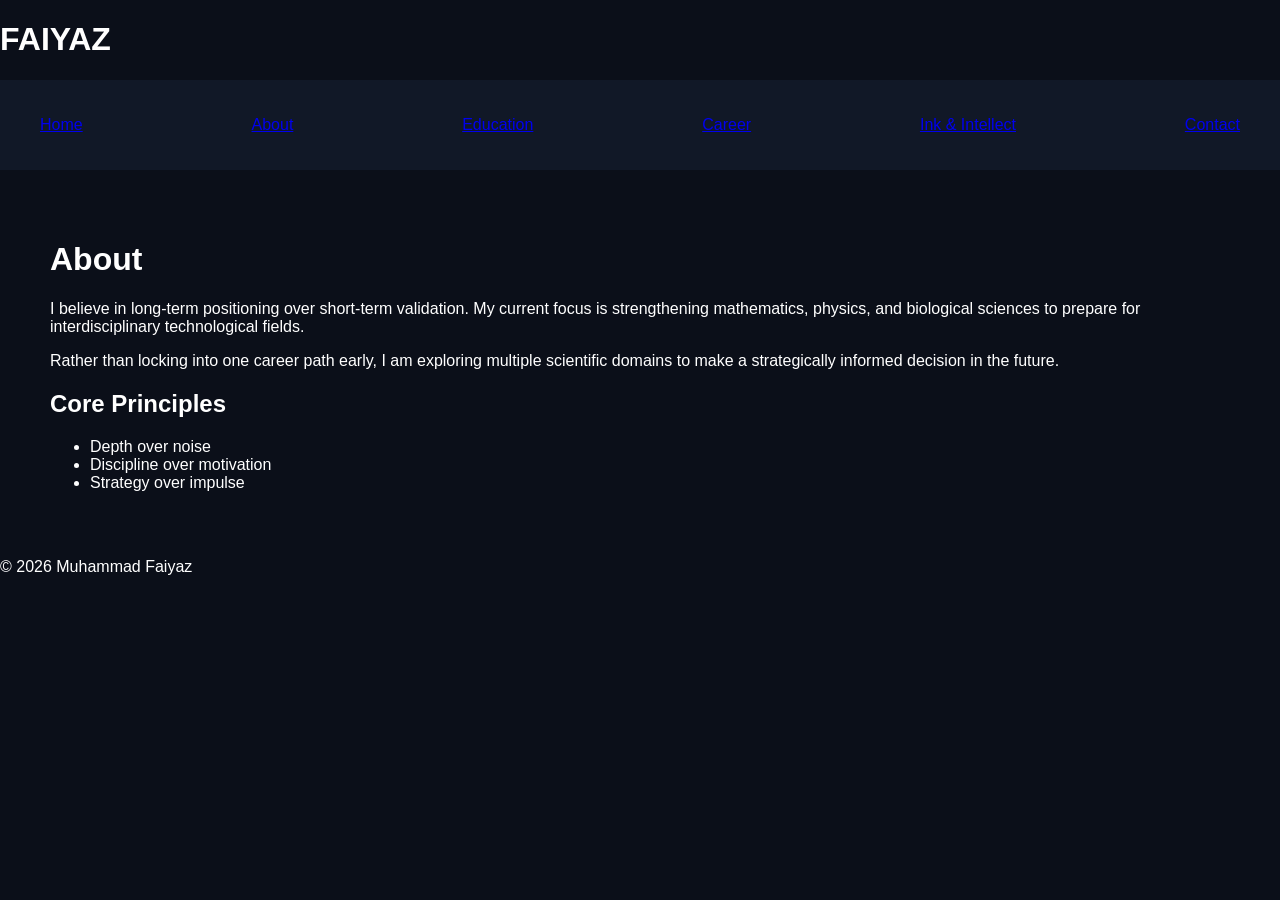
<file: about.html>
<!DOCTYPE html>
<html>
<head>
    <title>About - Muhammad Faiyaz</title>
    <link rel="stylesheet" href="style.css">
</head>
<body>
<div id="loader">
    <div class="loader-content">
        <div class="circle circle-left"></div>
        <div class="circle circle-right"></div>
        <h1 class="loader-text">FAIYAZ</h1>
    </div>
</div>
<nav>
    <a href="index.html">Home</a>
    <a href="about.html">About</a>
    <a href="education.html">Education</a>
    <a href="career.html">Career</a> 
    <a href="ink.html">Ink & Intellect</a>
    <a href="contact.html">Contact</a>
</nav>

<div class="container">
    <h1>About</h1>

    <p>
        I believe in long-term positioning over short-term validation. My current
        focus is strengthening mathematics, physics, and biological sciences to
        prepare for interdisciplinary technological fields.
    </p>

    <p>
        Rather than locking into one career path early, I am exploring multiple
        scientific domains to make a strategically informed decision in the future.
    </p>

    <h2>Core Principles</h2>
    <ul>
        <li>Depth over noise</li>
        <li>Discipline over motivation</li>
        <li>Strategy over impulse</li>
    </ul>
</div>

<div class="footer">
    © 2026 Muhammad Faiyaz 
</div>
<script>
window.addEventListener("load", function() {
    setTimeout(function() {
        document.getElementById("loader").classList.add("fade-out");
    }, 2200);
});
</script>
</body>
</html>
</file>
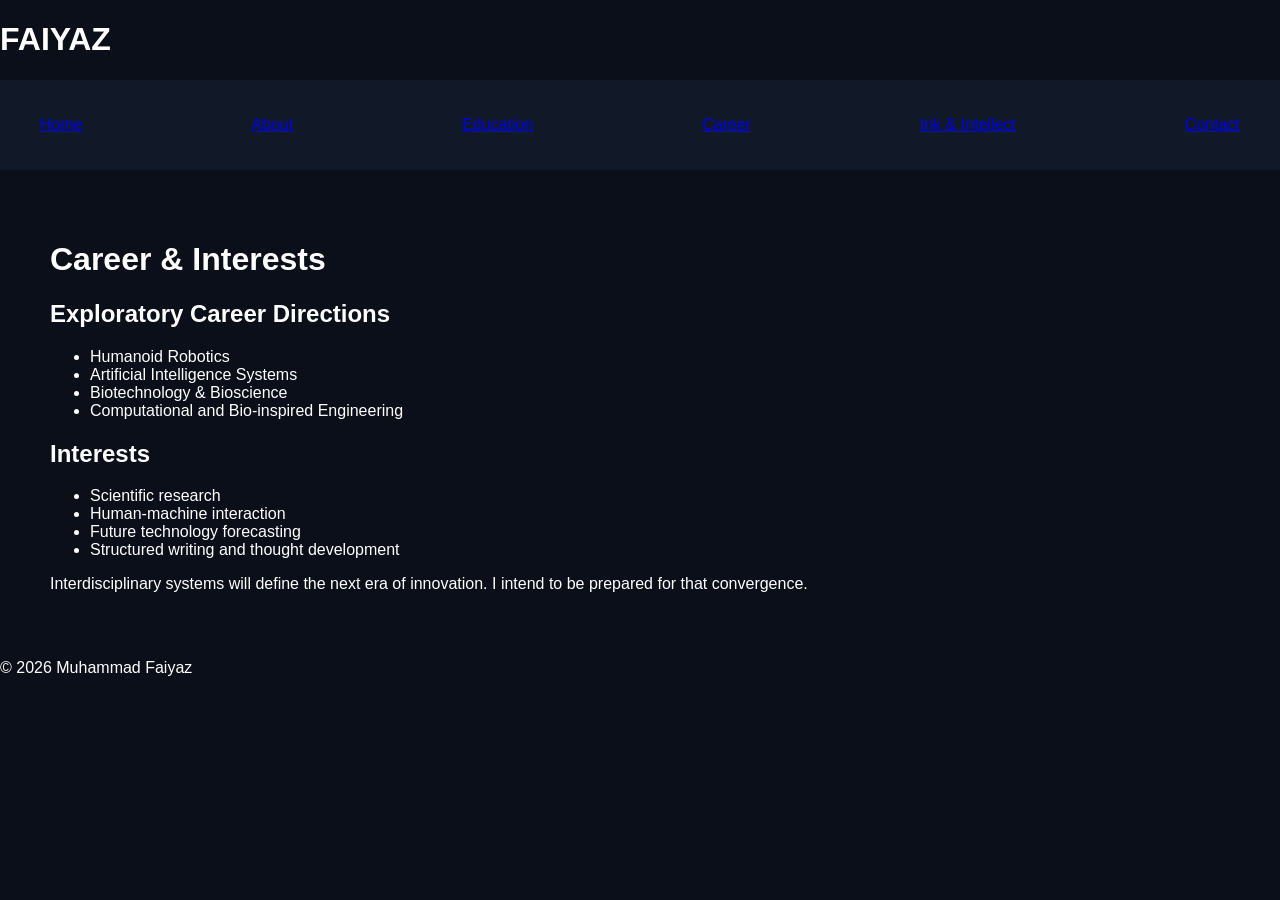
<file: career.html>
<!DOCTYPE html>
<html>
<head>
    <title>Career & Interests - Muhammad Faiyaz</title>
    <link rel="stylesheet" href="style.css">
</head>
<body>
<div id="loader">
    <div class="loader-content">
        <div class="circle circle-left"></div>
        <div class="circle circle-right"></div>
        <h1 class="loader-text">FAIYAZ</h1>
    </div>
</div><nav>
    <a href="index.html">Home</a>
    <a href="about.html">About</a>
    <a href="education.html">Education</a>
    <a href="career.html">Career</a>
    <a href="ink.html">Ink & Intellect</a>
    <a href="contact.html">Contact</a>
</nav>

<div class="container">
    <h1>Career & Interests</h1>

    <h2>Exploratory Career Directions</h2>
    <ul>
        <li>Humanoid Robotics</li>
        <li>Artificial Intelligence Systems</li>
        <li>Biotechnology & Bioscience</li>
        <li>Computational and Bio-inspired Engineering</li>
    </ul>

    <h2>Interests</h2>
    <ul>
        <li>Scientific research</li>
        <li>Human-machine interaction</li>
        <li>Future technology forecasting</li>
        <li>Structured writing and thought development</li>
    </ul>

    <p>
        Interdisciplinary systems will define the next era of innovation.
        I intend to be prepared for that convergence.
    </p>
</div>

<div class="footer">
    © 2026 Muhammad Faiyaz 
</div>
<script>
window.addEventListener("load", function() {
    setTimeout(function() {
        document.getElementById("loader").classList.add("fade-out");
    }, 2200);
});
</script>
</body>
</html>
</file>
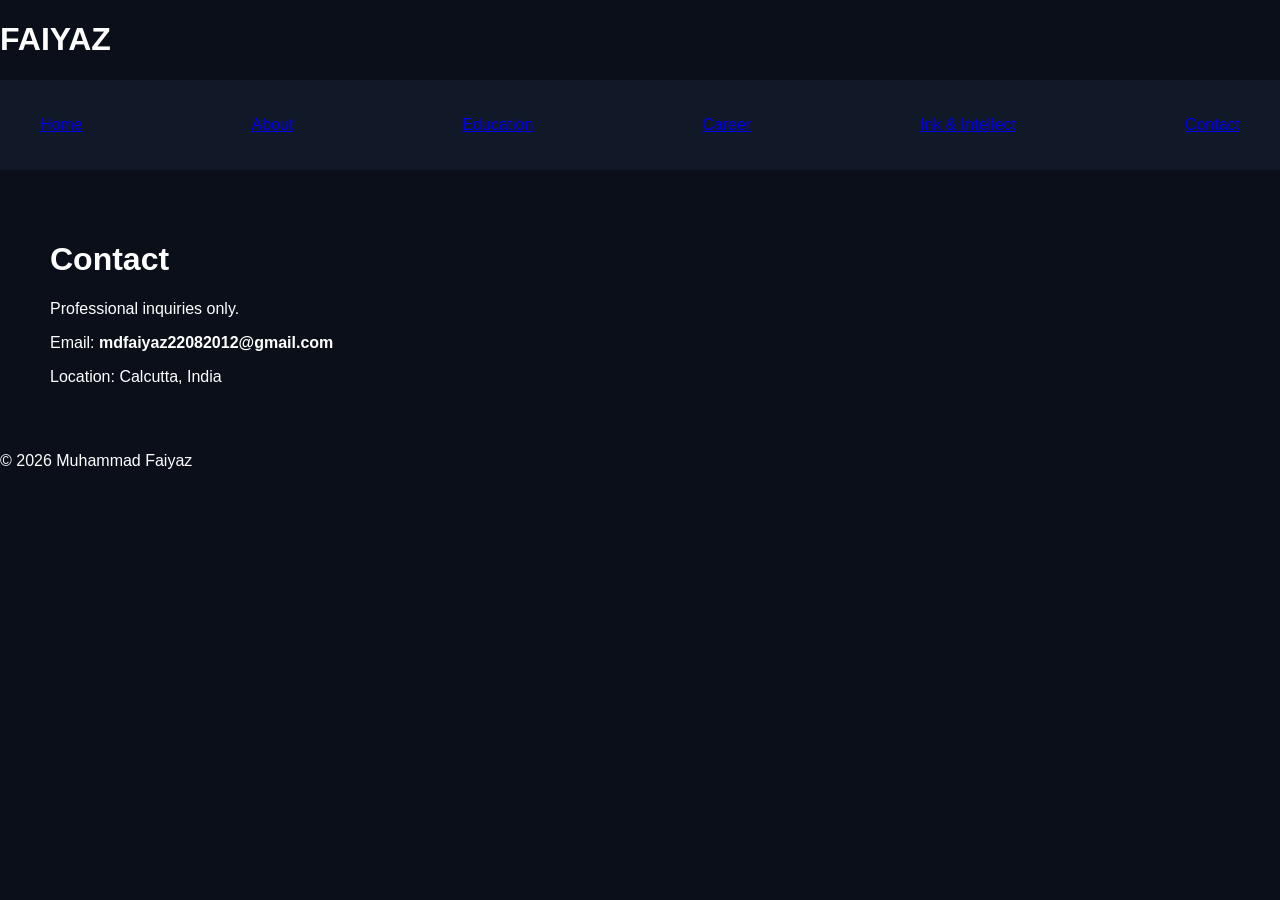
<file: contact.html>
<!DOCTYPE html>
<html>
<head>
    <title>Contact - Muhammad Faiyaz</title>
    <link rel="stylesheet" href="style.css">
</head>
<body>
<div id="loader">
    <div class="loader-content">
        <div class="circle circle-left"></div>
        <div class="circle circle-right"></div>
        <h1 class="loader-text">FAIYAZ</h1>
    </div>
</div><nav>
    <a href="index.html">Home</a>
    <a href="about.html">About</a>
    <a href="education.html">Education</a>
    <a href="career.html">Career</a>
    <a href="ink.html">Ink & Intellect</a>
    <a href="contact.html">Contact</a>
</nav>

<div class="container">
    <h1>Contact</h1>

    <p>Professional inquiries only.</p>

    <p>Email: <strong>mdfaiyaz22082012@gmail.com</strong></p>

    <p>Location: Calcutta, India</p>
</div>

<div class="footer">
    © 2026 Muhammad Faiyaz
</div>
<script>
window.addEventListener("load", function() {
    setTimeout(function() {
        document.getElementById("loader").classList.add("fade-out");
    }, 2200);
});
</script>
</body>
</html>
</file>
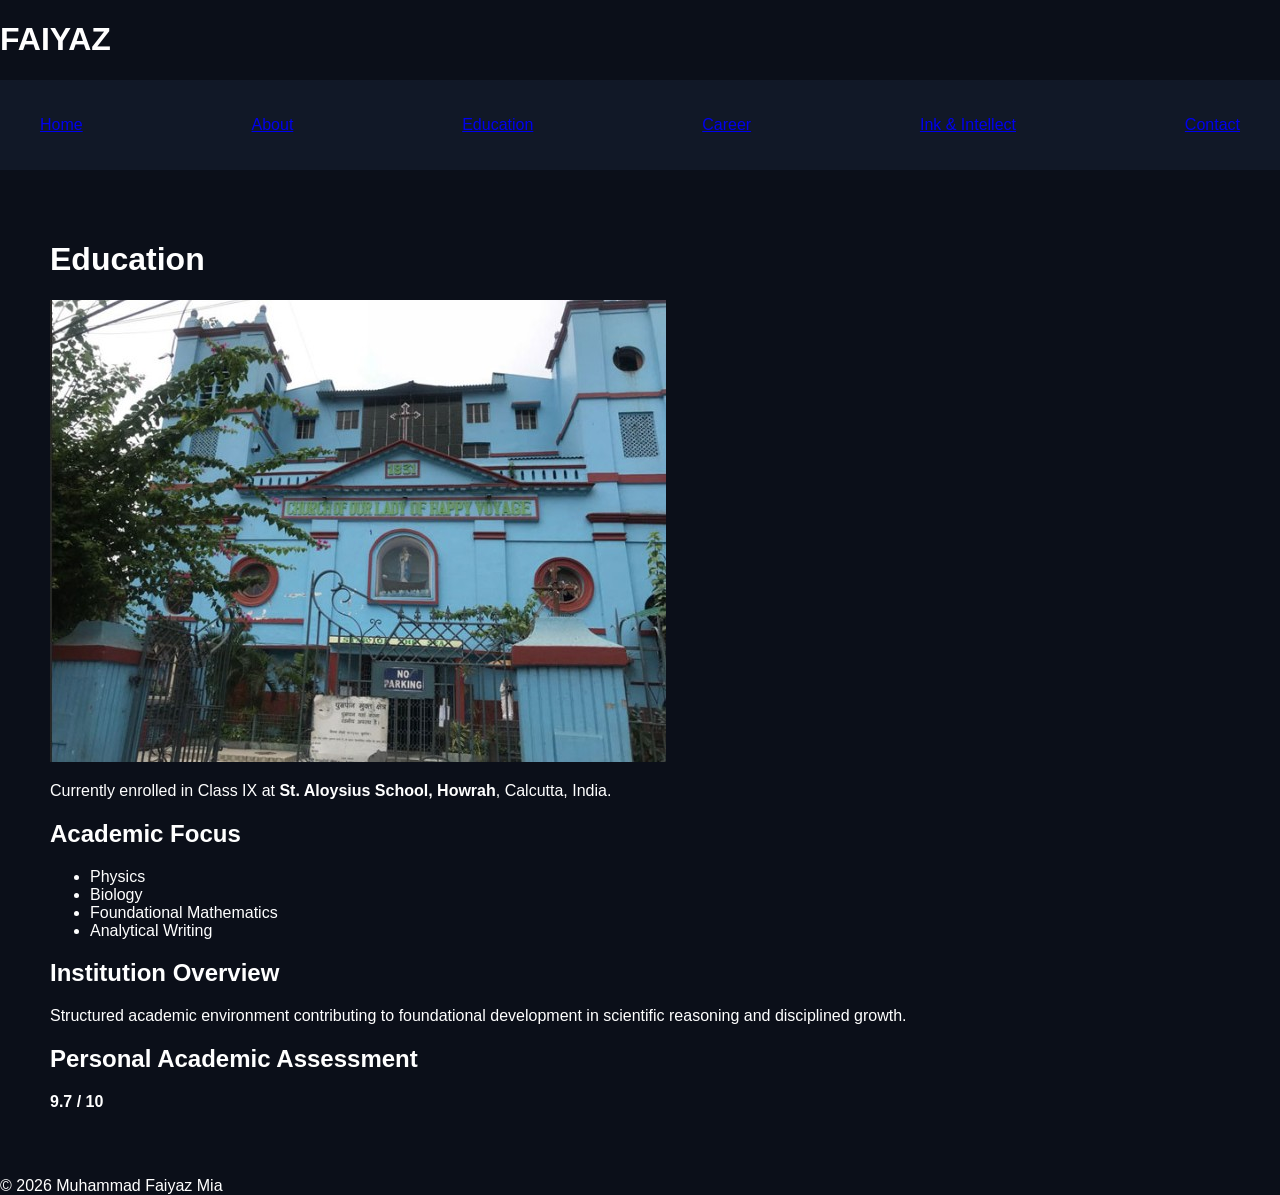
<file: education.html>
<!DOCTYPE html>
<html>
<head>
    <title>Education - Muhammad Faiyaz</title>
    <link rel="stylesheet" href="style.css">
</head>
<body>
<div id="loader">
    <div class="loader-content">
        <div class="circle circle-left"></div>
        <div class="circle circle-right"></div>
        <h1 class="loader-text">FAIYAZ</h1>
    </div>
</div><nav>
    <a href="index.html">Home</a>
    <a href="about.html">About</a>
    <a href="education.html">Education</a>
    <a href="career.html">Career</a>
    <a href="ink.html">Ink & Intellect</a>
    <a href="contact.html">Contact</a>
</nav>

<div class="container">
    <h1>Education</h1>

    <div class="education-layout">
        <img src="school.jpg" alt="St. Aloysius School, Howrah" class="school-image">

        <div>
            <p>
                Currently enrolled in Class IX at
                <strong>St. Aloysius School, Howrah</strong>,
                Calcutta, India.
            </p>

            <h2>Academic Focus</h2>
            <ul>
                <li>Physics</li>
                <li>Biology</li>
                <li>Foundational Mathematics</li>
                <li>Analytical Writing</li>
            </ul>

            <h2>Institution Overview</h2>
            <p>
                Structured academic environment contributing to foundational
                development in scientific reasoning and disciplined growth.
            </p>

            <h2>Personal Academic Assessment</h2>
            <p><strong>9.7 / 10</strong></p>
        </div>
    </div>

</div>

<div class="footer">
    © 2026 Muhammad Faiyaz Mia
</div>
<script>
window.addEventListener("load", function() {
    setTimeout(function() {
        document.getElementById("loader").classList.add("fade-out");
    }, 2200);
});
</script>
</body>
</html>
</file>
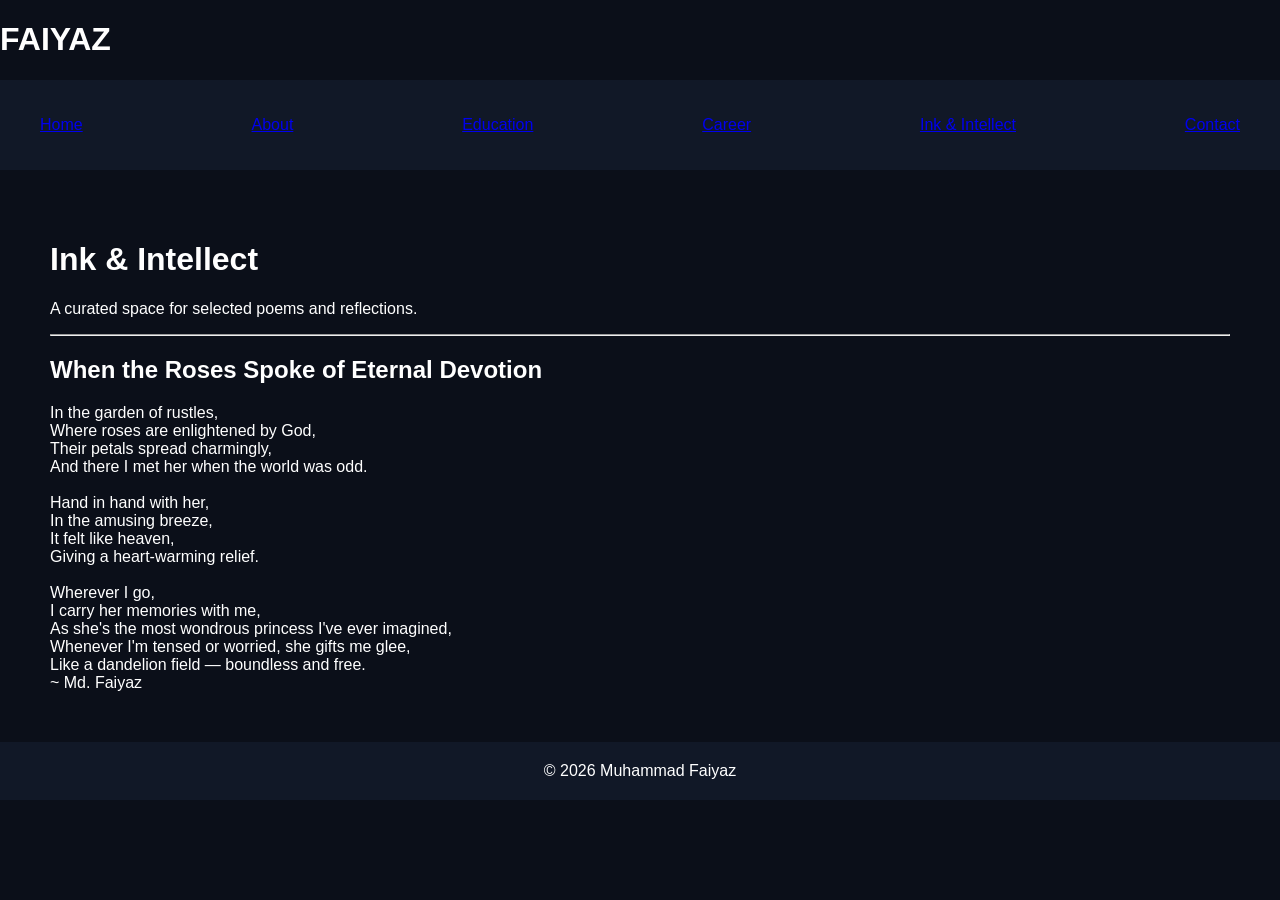
<file: ink.html>
<!DOCTYPE html>
<html>
<head>
    <title>Ink & Intellect | Muhammad Faiyaz</title>
    <link rel="stylesheet" href="style.css">
</head>
<body>
<div id="loader">
    <div class="loader-content">
        <div class="circle circle-left"></div>
        <div class="circle circle-right"></div>
        <h1 class="loader-text">FAIYAZ</h1>
    </div>
</div>
   <nav>
    <a href="index.html">Home</a>
    <a href="about.html">About</a>
    <a href="education.html">Education</a>
    <a href="career.html">Career</a>
    <a href="ink.html">Ink & Intellect</a>
    <a href="contact.html">Contact</a>
</nav>

<div class="container">

    <h1>Ink & Intellect</h1>

    <p class="intro-text">
        A curated space for selected poems and reflections.
    </p>

    <hr>

    <div class="poem">

        <h2 class="poem-title">When the Roses Spoke of Eternal Devotion</h2>

        <div class="poem-body">

            In the garden of rustles,<br>
            Where roses are enlightened by God,<br>
            Their petals spread charmingly,<br>
            And there I met her when the world was odd.<br><br>

            Hand in hand with her,<br>
            In the amusing breeze,<br>
            It felt like heaven,<br>
            Giving a heart-warming relief.<br><br>

            Wherever I go,<br>
            I carry her memories with me,<br>
            As she's the most wondrous princess I've ever imagined,<br>
            Whenever I'm tensed or worried, she gifts me glee,<br>
            Like a dandelion field — boundless and free.

        </div>

        <div class="signature">
            ~ Md. Faiyaz
        </div>

    </div>

</div>

<footer>
    © 2026 Muhammad Faiyaz
</footer>
<script>
window.addEventListener("load", function() {
    setTimeout(function() {
        document.getElementById("loader").classList.add("fade-out");
    }, 2200);
});
</script>
</body>
</html>
</file>
<file: style.css>
body {
    margin: 0;
    font-family: Arial, sans-serif;
    background: #0b0f19;
    color: white;
}

/* NAVBAR */
nav {
    height: 90px;
    display: flex;
    justify-content: space-between;
    align-items: center;
    padding: 0 40px;
    background: #111827;
}

/* NAV LINKS */
.nav-links {
    display: flex;
    gap: 25px;
}

.nav-links a {
    text-decoration: none;
    color: #cbd5e1;
    font-weight: 600;
    transition: 0.3s;
}

.nav-links a:hover {
    color: #38bdf8;
}

/* ANALOG CLOCK */
.live-datetime-widget {
    display: flex;
    align-items: center;
    gap: 20px;
}

.analog-clock {
    width: 90px;
    height: 90px;
    border-radius: 50%;
    background: radial-gradient(circle at center, #0f172a 60%, #1e293b);
    border: 3px solid #38bdf8;
    position: relative;
    box-shadow: 0 0 20px rgba(56,189,248,0.4);
}

.center-dot {
    width: 8px;
    height: 8px;
    background: #38bdf8;
    border-radius: 50%;
    position: absolute;
    top: 50%;
    left: 50%;
    transform: translate(-50%, -50%);
}

.hand {
    position: absolute;
    bottom: 50%;
    left: 50%;
    transform-origin: bottom;
    transform: translateX(-50%) rotate(0deg);
    border-radius: 4px;
}

.hour {
    width: 4px;
    height: 22px;
    background: white;
}

.minute {
    width: 3px;
    height: 30px;
    background: #94a3b8;
}

.second {
    width: 2px;
    height: 36px;
    background: #ef4444;
}

/* CLOCK INFO */
.clock-info {
    display: flex;
    flex-direction: column;
}

#day-display {
    font-weight: 600;
    color: #38bdf8;
}

#date-display {
    font-size: 14px;
    color: #94a3b8;
}

#digital-time {
    margin-top: 4px;
    font-weight: 700;
    font-size: 16px;
}

/* MAIN CONTENT */
.container {
    padding: 50px;
}

footer {
    text-align: center;
    padding: 20px;
    background: #111827;
}
</file>
